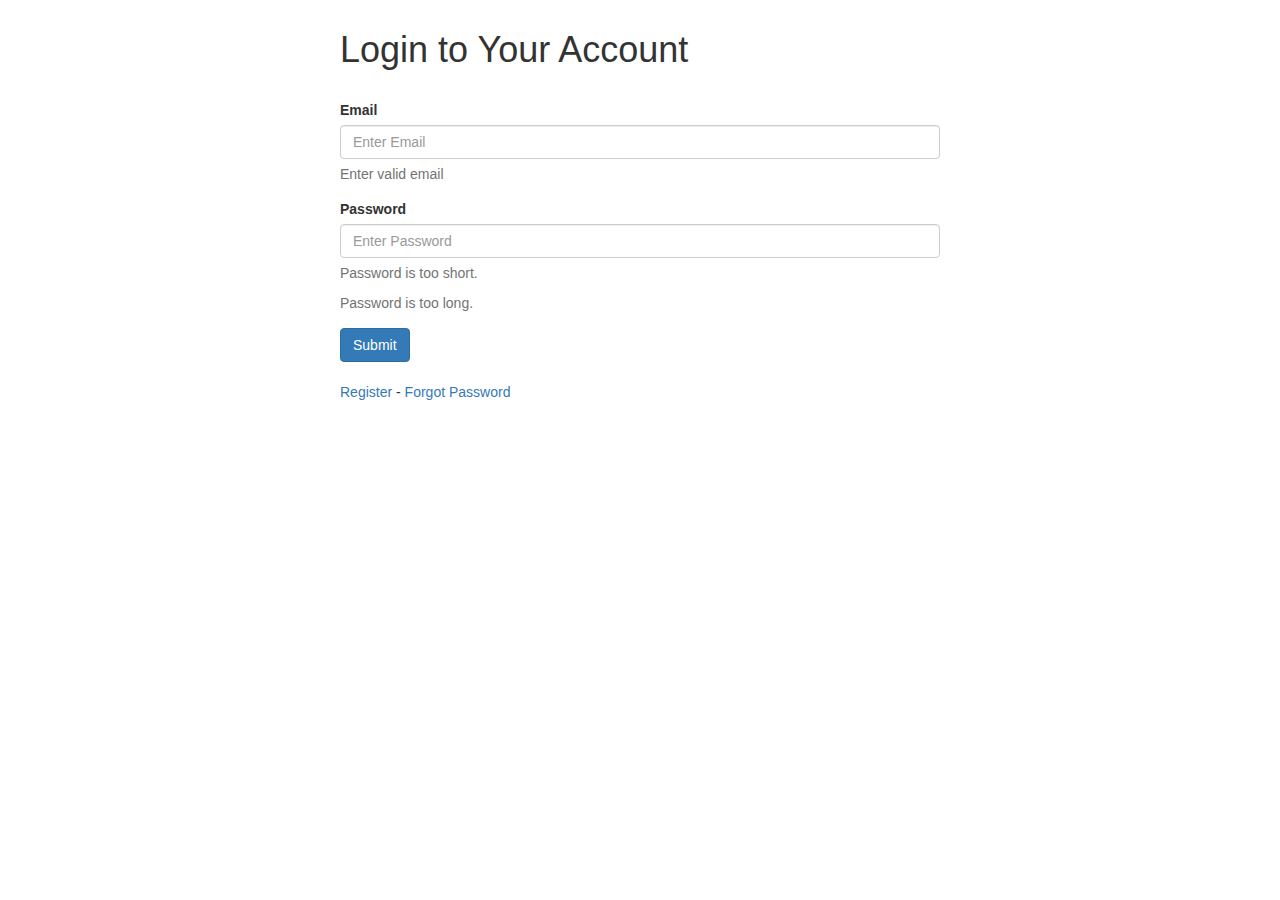
<file: WebContent/login.html>
<!DOCTYPE html>
<html>
<head>
<meta charset="ISO-8859-1">
<title>Insert title here</title>


<link rel="stylesheet"
	href="http://maxcdn.bootstrapcdn.com/bootstrap/3.3.6/css/bootstrap.min.css" />


</head>
<body ng-app="myApp">
	<div class="modal-dialog">
		<div class="loginmodal-container" ng-controller="loginController">
			<h1>Login to Your Account</h1>
			<br>
			<form name="LoginForm" ng-submit="submitLogin(LoginForm.$valid)"
				method="post" novalidate>

				<!-- EMAIL -->
				<div class="form-group">
					<label>Email</label> <input type="text" 
						class="form-control" ng-model="email" placeholder="Enter Email" />
					<p ng-show="LoginForm.email.$invalid && !LoginForm.email.$pristine"
						class="help-block">Enter valid email</p>

				</div>

				<!-- Password -->
				<div class="form-group">
					<label>Password</label> <input type="password" name="password"
						class="form-control" ng-model="password" placeholder="Enter Password" ng-minlength="3"
						ng-maxlength="10" />
					<p ng-show="LoginForm.password.$error.minlength" class="help-block">Password
						is too short.</p>
					<p ng-show="LoginForm.password.$error.maxlength" class="help-block">Password
						is too long.</p>
				</div>

				<!-- SUBMIT BUTTON -->
				<button type="submit" class="btn btn-primary"
					ng-disabled="LoginForm.$invalid">Submit</button>
			</form>
			<br />
			<div class="login-help">
				<a href="#/addCustomer">Register</a> - <a href="#">Forgot
					Password</a>
			</div>
		</div>
	</div>
</body>
</html>
</file>
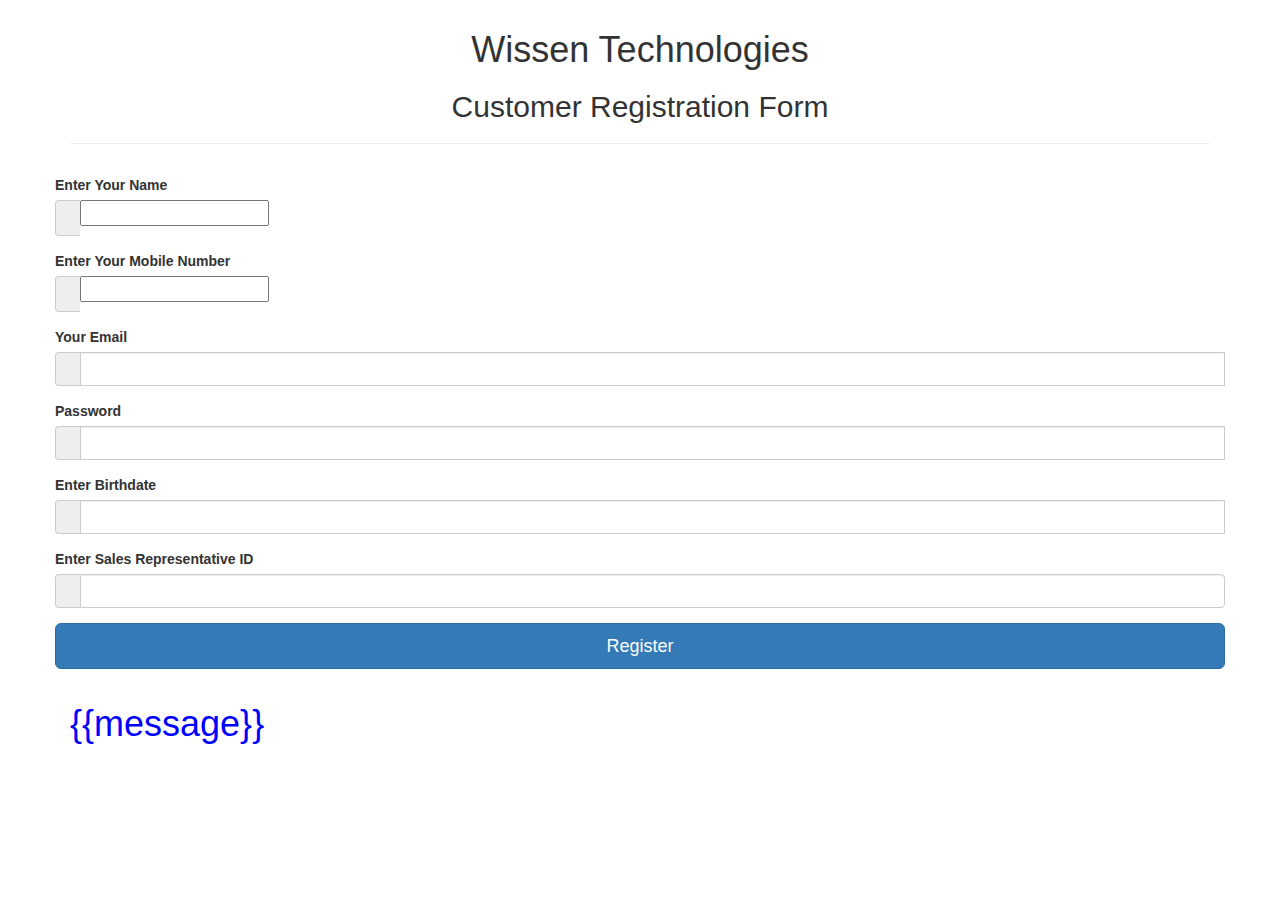
<file: WebContent/views/addCustomer.html>
<!DOCTYPE html>
<html>
<head>
<meta charset="ISO-8859-1">
<title>Insert title here</title>
<link rel="stylesheet" href="http://maxcdn.bootstrapcdn.com/bootstrap/3.3.6/css/bootstrap.min.css"></link>
</head>
<body ng-app="myApp">
	<div class="container" ng-controller="addCustomerController">
			<div class="row main">
				<div class="panel-heading">
	               <div class="panel-title text-center">
	               		<h1 class="title">Wissen Technologies</h1>
	               		<h2 class="title">Customer Registration Form</h2>
	               		<hr />
	               	</div>
	            </div> 
				<div class="main-login main-center">
				<form name="LoginForm" cssClass="form-horizontal" ng-submit="addCustomer()"	method="post">					
					
						<div class="form-group">
							<label for="name" class="cols-sm-2 control-label">Enter Your Name</label>
							<div class="cols-sm-10">
								<div class="input-group">
									<span class="input-group-addon"><i class="fa fa-user fa"></i></span>
									<input id="name" type="text" cssClass="form-control" ng-model="customerForm.customerName"/><br/>							
									<p id="p1"/>
								</div>
							</div>
						</div>
						
						<div class="form-group">
							<label for="mobile" class="cols-sm-2 control-label">Enter Your Mobile Number</label>
							<div class="cols-sm-10">
								<div class="input-group">
									<span class="input-group-addon"><i class="fa fa-envelope fa"></i></span>
									<input  id="mobile"  type="text" cssClass="form-control" ng-model="customerForm.mobile"/><br/>
									<p id="p2"/>
									</div>
							</div>
						</div>
						
						<div class="form-group">
							<label for="email" class="cols-sm-2 control-label">Your Email</label>
							<div class="cols-sm-10">
								<div class="input-group">
									<span class="input-group-addon"><i class="fa fa-envelope fa"></i></span>
									<input id="email" type="email" class="form-control" ng-model="customerForm.email" /><br/>
									<p id="p3"/>
									</div>
							</div>
						</div>

						<div class="form-group">
							<label for="password" class="cols-sm-2 control-label">Password</label>
							<div class="cols-sm-10">
								<div class="input-group">
									<span class="input-group-addon"><i class="fa fa-lock fa-lg"></i></span>
									<input ng-model="customerForm.password" type="password" class="form-control" id="password" /><br/>
									<p id="p4"/>
								</div>
							</div>
						</div>						

						<div class="form-group">
							<label for="birthdate" class="cols-sm-2 control-label">Enter Birthdate</label>
							<div class="cols-sm-10">
								<div class="input-group">
									<span class="input-group-addon"><i class="fa fa-lock fa-lg"></i></span>
									<input class="form-control" type="text" ng-model="customerForm.birthdate" id="birthdate" /><br/>
									<p id="p5"/>
								</div>
							</div>
						</div>
						<div class="form-group">
							<label for="salesRep" class="cols-sm-2 control-label">Enter Sales Representative ID</label>
							<div class="cols-sm-10">
								<div class="input-group">
									<span class="input-group-addon"><i class="fa fa-lock fa-lg"></i></span>
									<input  type="text" class="form-control" ng-model="customerForm.salesRep" id="salesRep"/>
								</div>
							</div>
						</div>

						<div class="form-group ">
							<input type="submit" name="register" class="btn btn-primary btn-lg btn-block login-button" value="Register">							
						</div>					
					</form>						
								
				</div>
			</div>		
				<p><h1><font color="blue">	{{message}}	</font></h1></p>			
		</div>
		
</body>
</html>
</file>
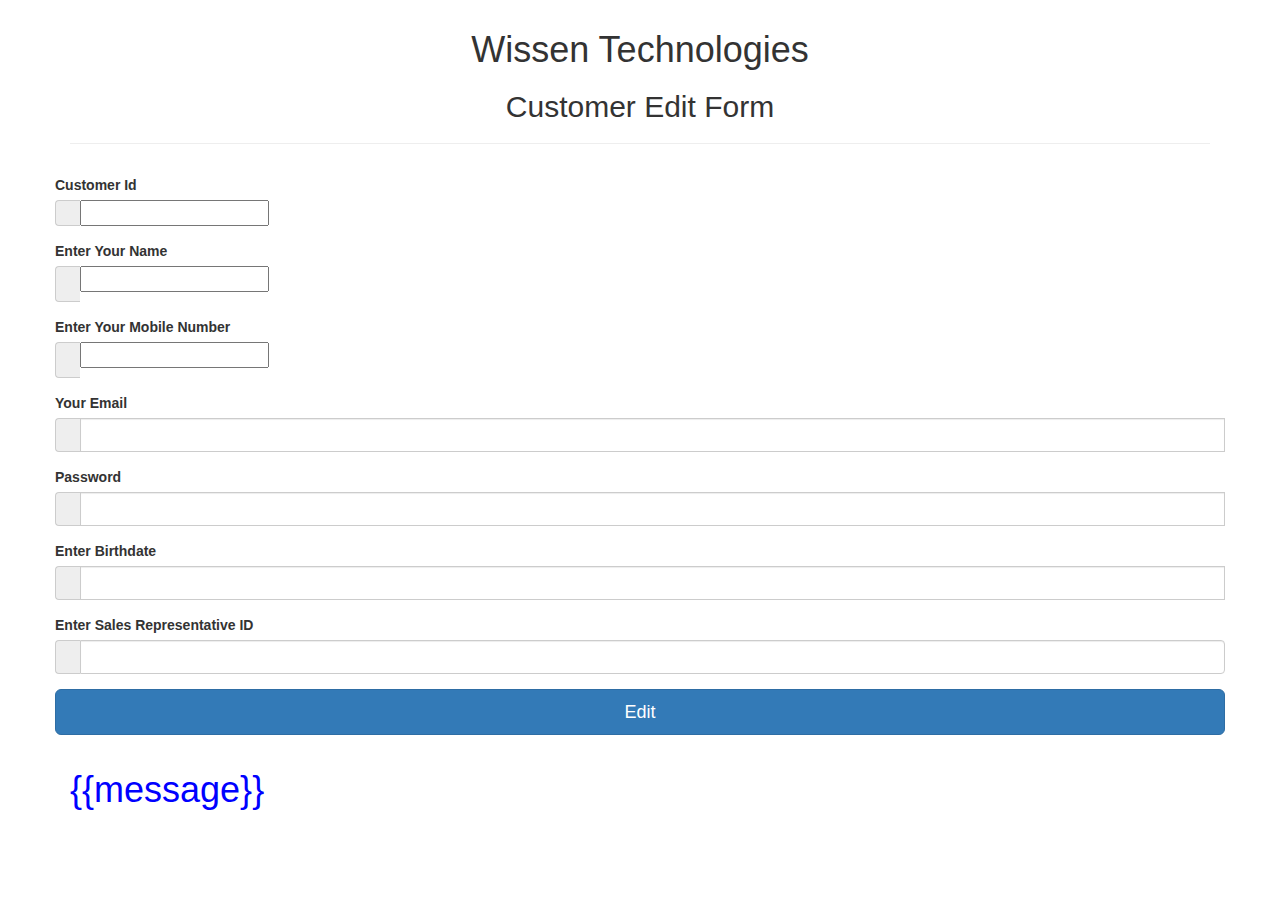
<file: WebContent/views/editCustomer.html>
<!DOCTYPE html>
<html>
<head>
<meta charset="ISO-8859-1">
<title>Insert title here</title>
<link rel="stylesheet" href="http://maxcdn.bootstrapcdn.com/bootstrap/3.3.6/css/bootstrap.min.css"></link>
</head>
<body ng-app="myApp">
	<div class="container" ng-controller="editCustomerController">
			<div class="row main">
				<div class="panel-heading">
	               <div class="panel-title text-center">
	               		<h1 class="title">Wissen Technologies</h1>
	               		<h2 class="title">Customer Edit Form</h2>
	               		<hr />
	               	</div>
	            </div> 
				<div class="main-login main-center">
				<form name="LoginForm" cssClass="form-horizontal" ng-submit="updateCustomer()"	method="post">					
					
						<div class="form-group">
							<label for="custid" class="cols-sm-2 control-label">Customer Id</label>
							<div class="cols-sm-10">
								<div class="input-group">
									<span class="input-group-addon"><i class="fa fa-user fa"></i></span>
									<input id="custid" type="text" cssClass="form-control" ng-model="customerForm.customerId" readonly="readonly"/><br/>						
								</div>
							</div>
						</div>
						<div class="form-group">
							<label for="name" class="cols-sm-2 control-label">Enter Your Name</label>
							<div class="cols-sm-10">
								<div class="input-group">
									<span class="input-group-addon"><i class="fa fa-user fa"></i></span>
									<input id="name" type="text" cssClass="form-control" ng-model="customerForm.customerName"/><br/>							
									<p id="p1"/>
								</div>
							</div>
						</div>
						
						<div class="form-group">
							<label for="mobile" class="cols-sm-2 control-label">Enter Your Mobile Number</label>
							<div class="cols-sm-10">
								<div class="input-group">
									<span class="input-group-addon"><i class="fa fa-envelope fa"></i></span>
									<input  id="mobile"  type="text" cssClass="form-control" ng-model="customerForm.mobile"/><br/>
									<p id="p2"/>
									</div>
							</div>
						</div>
						
						<div class="form-group">
							<label for="email" class="cols-sm-2 control-label">Your Email</label>
							<div class="cols-sm-10">
								<div class="input-group">
									<span class="input-group-addon"><i class="fa fa-envelope fa"></i></span>
									<input id="email" type="email" class="form-control" ng-model="customerForm.email" /><br/>
									<p id="p3"/>
									</div>
							</div>
						</div>

						<div class="form-group">
							<label for="password" class="cols-sm-2 control-label">Password</label>
							<div class="cols-sm-10">
								<div class="input-group">
									<span class="input-group-addon"><i class="fa fa-lock fa-lg"></i></span>
									<input ng-model="customerForm.password" type="password" class="form-control" id="password" /><br/>
									<p id="p4"/>
								</div>
							</div>
						</div>						

						<div class="form-group">
							<label for="birthdate" class="cols-sm-2 control-label">Enter Birthdate</label>
							<div class="cols-sm-10">
								<div class="input-group">
									<span class="input-group-addon"><i class="fa fa-lock fa-lg"></i></span>
									<input class="form-control" type="text" ng-model="customerForm.birthdate" id="birthdate" /><br/>
									<p id="p5"/>
								</div>
							</div>
						</div>
						<div class="form-group">
							<label for="salesRep" class="cols-sm-2 control-label">Enter Sales Representative ID</label>
							<div class="cols-sm-10">
								<div class="input-group">
									<span class="input-group-addon"><i class="fa fa-lock fa-lg"></i></span>
									<input  type="text" class="form-control" ng-model="customerForm.salesRep" id="salesRep"/>
								</div>
							</div>
						</div>

						<div class="form-group ">
							<input type="submit" name="edit" class="btn btn-primary btn-lg btn-block login-button" value="Edit">							
						</div>					
					</form>						
								
				</div>
			</div>		
				<p><h1><font color="blue">	{{message}}	</font></h1></p>			
		</div>
		
</body>
</html>
</file>
